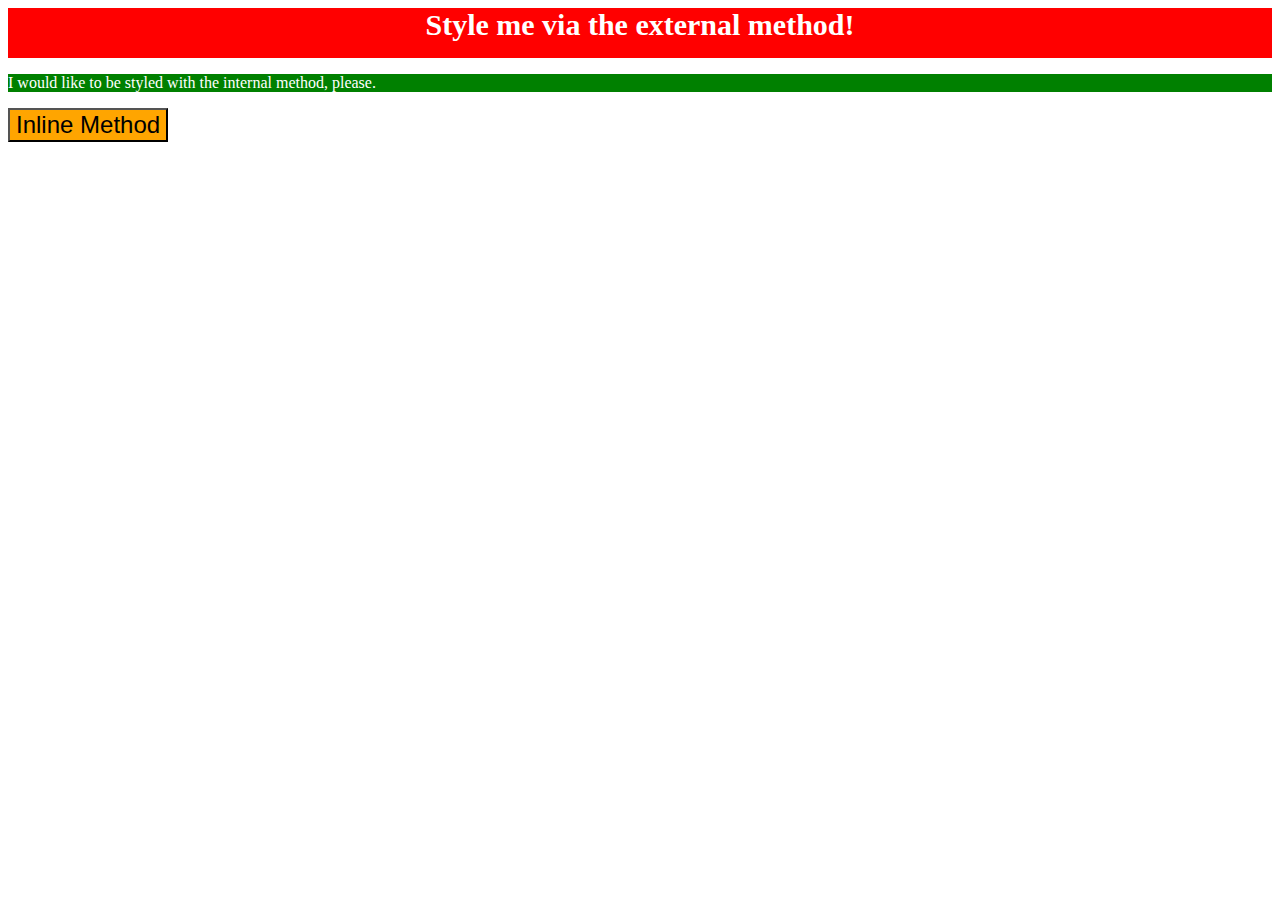
<file: foundations/intro-to-css/01-css-methods/index.html>
<!DOCTYPE html>
<html lang="en">
  <head>
    <meta charset="UTF-8">
    <meta http-equiv="X-UA-Compatible" content="IE=edge">
    <meta name="viewport" content="width=device-width, initial-scale=1.0">
    <link rel="stylesheet" href="styles.css">
    <title>Methods for Adding CSS</title>
    <style>
      p {
        background-color: green;
        color: white;
      }
    </style>
  </head>
  <body>
    <div>Style me via the external method!</div>
    <p>I would like to be styled with the internal method, please.</p>
    <button style="background-color: orange; font-size: 24px;">Inline Method</button>
  </body>
</html>
</file>
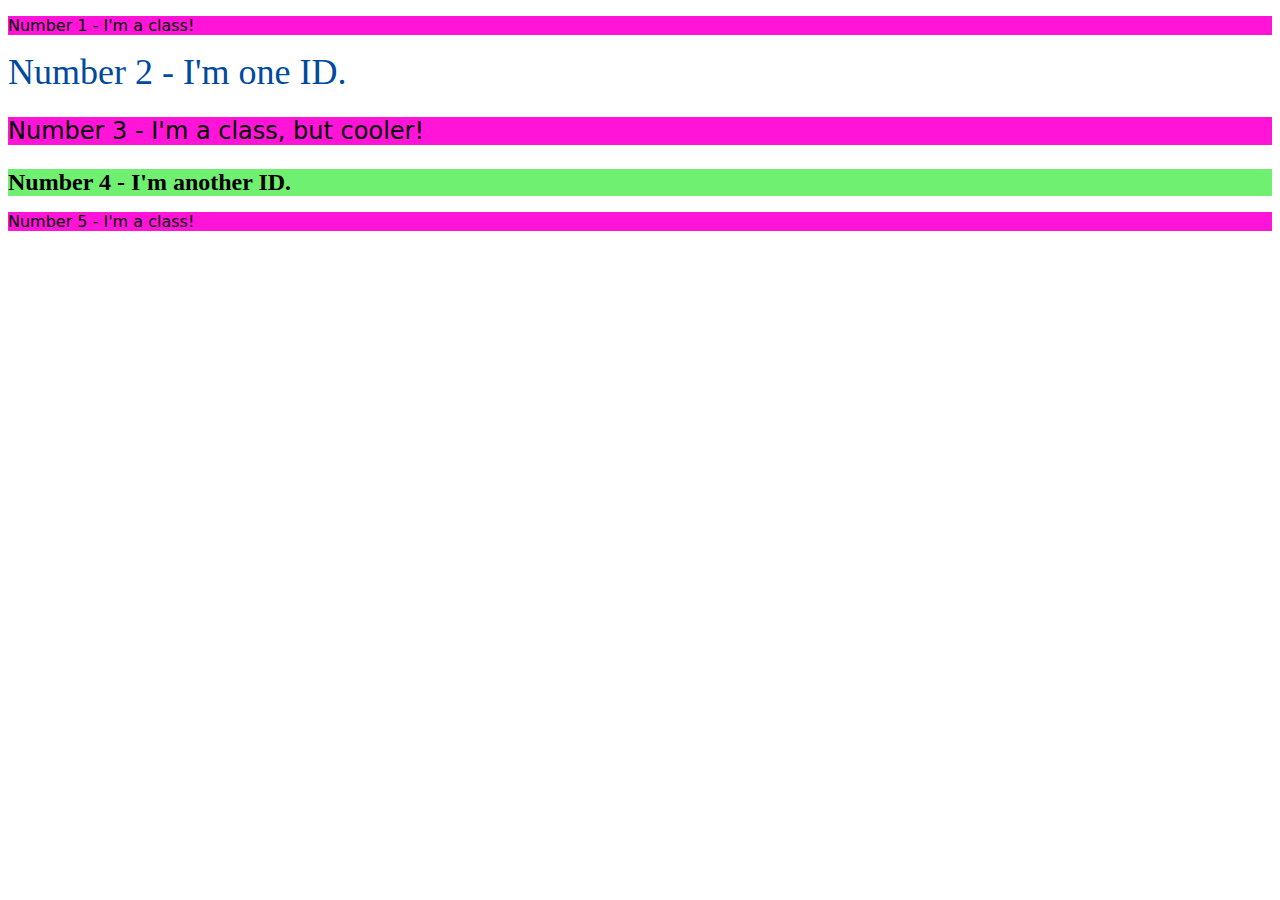
<file: foundations/intro-to-css/02-class-id-selectors/index.html>
<!DOCTYPE html>
<html lang="en">
  <head>
    <meta charset="UTF-8">
    <meta http-equiv="X-UA-Compatible" content="IE=edge">
    <meta name="viewport" content="width=device-width, initial-scale=1.0">
    <title>Class and ID Selectors</title>
    <link rel="stylesheet" href="style.css">
  </head>
  <body>
    <p class="Odd">Number 1 - I'm a class!</p>
    <div id="secondElement">Number 2 - I'm one ID.</div>
    <p class="Odd Twentyfourpixel">Number 3 - I'm a class, but cooler!</p>
    <div class="Twentyfourpixel" id="fourthElement">Number 4 - I'm another ID.</div>
    <p class="Odd">Number 5 - I'm a class!</p>
  </body>
</html>
</file>
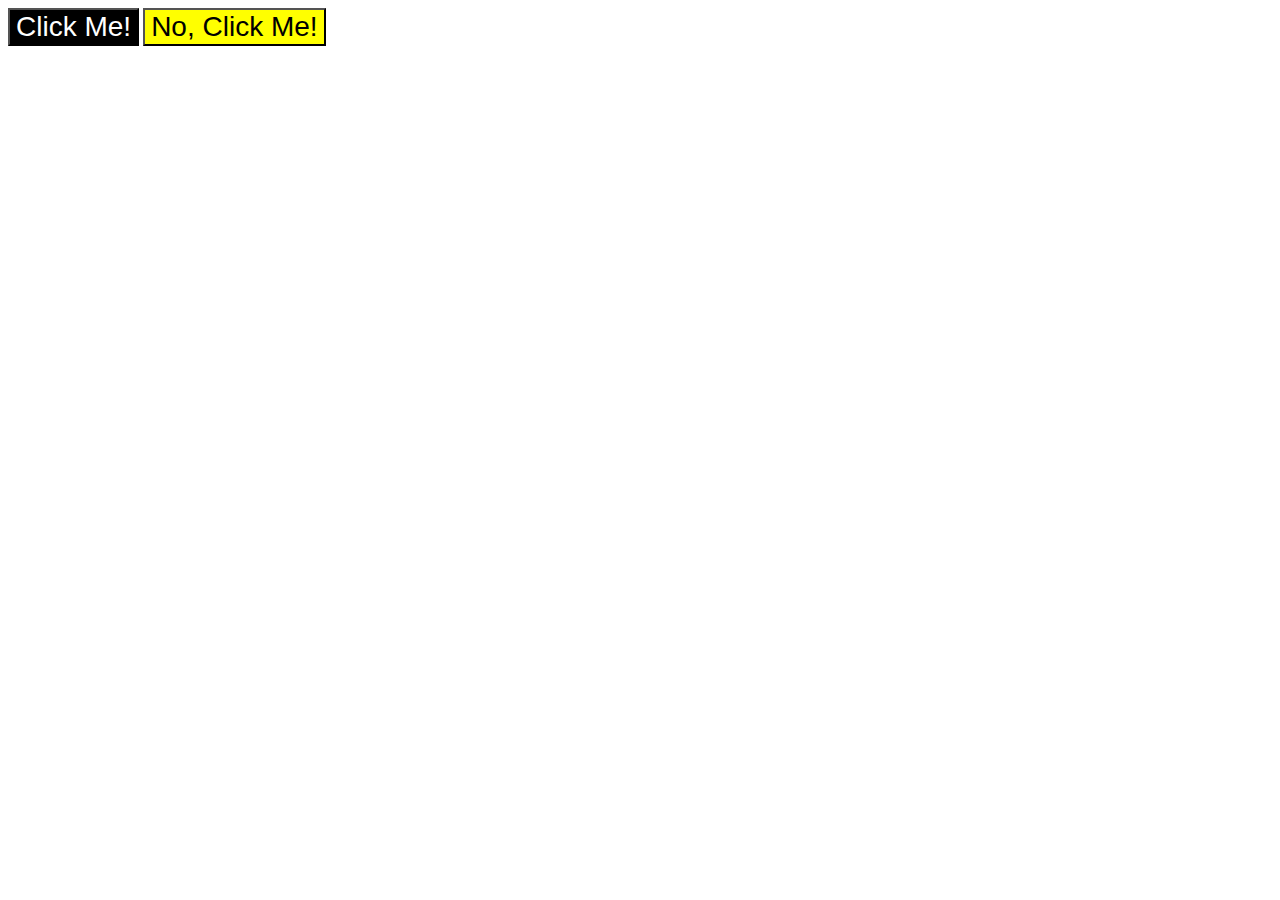
<file: foundations/intro-to-css/03-grouping-selectors/index.html>
<!DOCTYPE html>
<html lang="en">
  <head>
    <meta charset="UTF-8">
    <meta http-equiv="X-UA-Compatible" content="IE=edge">
    <meta name="viewport" content="width=device-width, initial-scale=1.0">
    <title>Grouping Selectors</title>
    <link rel="stylesheet" href="style.css">
  </head>
  <body>
    <button class="first-button">Click Me!</button>
    <button class="second-button">No, Click Me!</button>
  </body>
</html>
</file>
<file: foundations/intro-to-css/01-css-methods/styles.css>
div {
    background-color: red;
    color: white;
    height: 50px;
    text-align: center;
    font-size: 30px;
    font-weight: 700;
}
</file>
<file: foundations/intro-to-css/02-class-id-selectors/style.css>
.Odd{
    background-color: hsl(310, 100%, 54%);
    font-family: "Verdana", "DejaVu Sans", sans-serif;
}

.Twentyfourpixel{
    font-size: 24px;
}

#secondElement{
    color: hsl(212, 100%, 31%);
    font-size: 36px;
}

#fourthElement{
    background-color: hsl(120, 81%, 69%);
    font-weight: bold;
}
</file>
<file: foundations/intro-to-css/03-grouping-selectors/style.css>
.first-button,
.second-button{
    font-size: 28px;
    font-family: "Helvetica", "Times New Roman", sans-serif;
}

.first-button{
    background-color: black;
    color: white;
}

.second-button{
    background-color: rgb(255, 255, 0);
}
</file>
